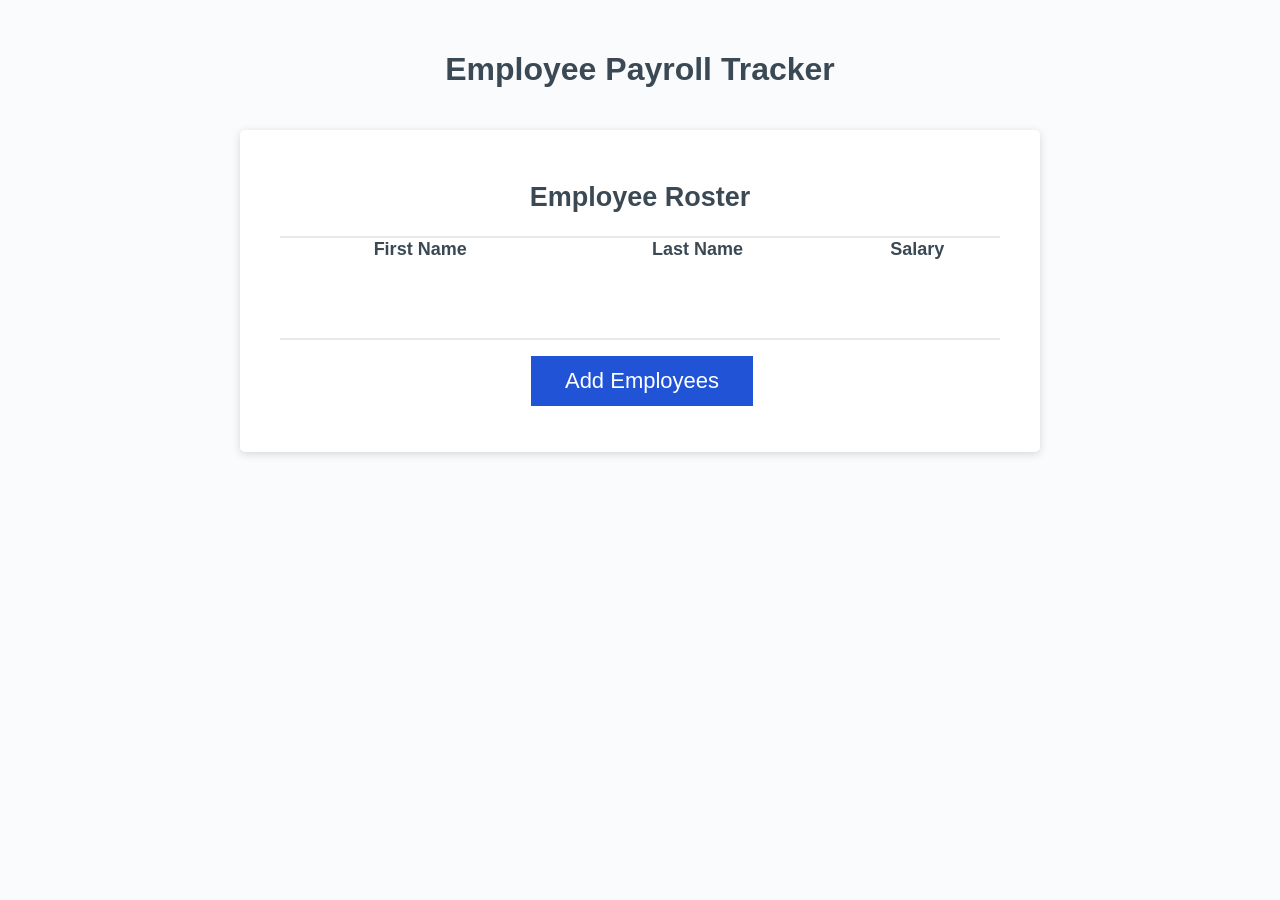
<file: index.html>
<!DOCTYPE html>
<html lang="en">

<head>
  <meta charset="UTF-8" />
  <meta name="viewport" content="width=device-width, initial-scale=1.0" />
  <meta http-equiv="X-UA-Compatible" content="ie=edge" />
  <title>Employee Payroll Tracker</title>
  <link rel="stylesheet" href="style.css" />
</head>

<body>
  <div class="wrapper">
    <header>
      <h1>Employee Payroll Tracker</h1>
    </header>
    <div class="card">
      <div class="card-header">
        <h2>Employee Roster</h2>
      </div>
      <div class="card-body">
        <table>
          <thead>
            <tr>
              <th>First Name</th>
              <th>Last Name</th>
              <th>Salary</th>
            </tr>
          </thead>
          <tbody id="employee-table">
          </tbody>
        </table>
      </div>
      <div class="card-footer">
        <button id="add-employees-btn" class="btn">Add Employees</button>
      </div>
    </div>
  </div>
  <script src="script.js"></script>
</body>

</html>
</file>
<file: style.css>
*,
*::before,
*::after {
  box-sizing: border-box;
}

html,
body,
.wrapper {
  height: 100%;
  margin: 0;
  padding: 0;
}

body {
  font-family: sans-serif;
  background-color: #f9fbfd;
}

.wrapper {
  padding-top: 30px;
  padding-left: 20px;
  padding-right: 20px;
}

header {
  text-align: center;
  padding: 20px;
  padding-top: 0px;
  color: hsl(206, 17%, 28%);
}

h2 {
  text-align: center;
}

.card {
  background-color: hsl(0, 0%, 100%);
  border-radius: 5px;
  border-width: 1px;
  box-shadow: rgba(0, 0, 0, 0.15) 0px 2px 8px 0px;
  color: hsl(206, 17%, 28%);
  font-size: 18px;
  margin: 0 auto;
  max-width: 800px;
  padding: 30px 40px;
}

.card-header::after {
  content: " ";
  display: block;
  width: 100%;
  background: #e7e9eb;
  height: 2px;
}

.card-body {
  min-height: 100px;
}

table {
  width: 100%;
  border-spacing: 0;
  border-collapse: collapse;
}

td {
  text-align: center;
  border: 4px solid black;
}

tbody tr:nth-child(even) {
  background-color: hsl(223, 64%, 90%);
}

.card-footer {
  text-align: center;
}

.card-footer::before {
  content: " ";
  display: block;
  width: 100%;
  background: #e7e9eb;
  height: 2px;
}

.card-footer::after {
  content: " ";
  display: block;
  clear: both;
}

.btn {
  border: none;
  background-color: hsl(223, 74%, 48%);
  box-shadow: rgba(0, 0, 0, 0.1) 0px 1px 6px 0px rgba(0, 0, 0, 0.2) 0px 1px 1px 0px;
  color: hsl(0, 0%, 100%);
  display: inline-block;
  font-size: 22px;
  line-height: 22px;
  margin: 16px 16px 16px 20px;
  padding: 14px 34px;
  text-align: center;
  cursor: pointer;
}

button[disabled] {
  cursor: default;
  background: #c0c7cf;
}

.float-right {
  float: right;
}

@media (max-width: 690px) {
  .btn {
    font-size: 1rem;
    margin: 16px 0px 0px 0px;
    padding: 10px 15px;
  }
}

@media (max-width: 500px) {
  .btn {
    font-size: 0.8rem;
  }
}
</file>
